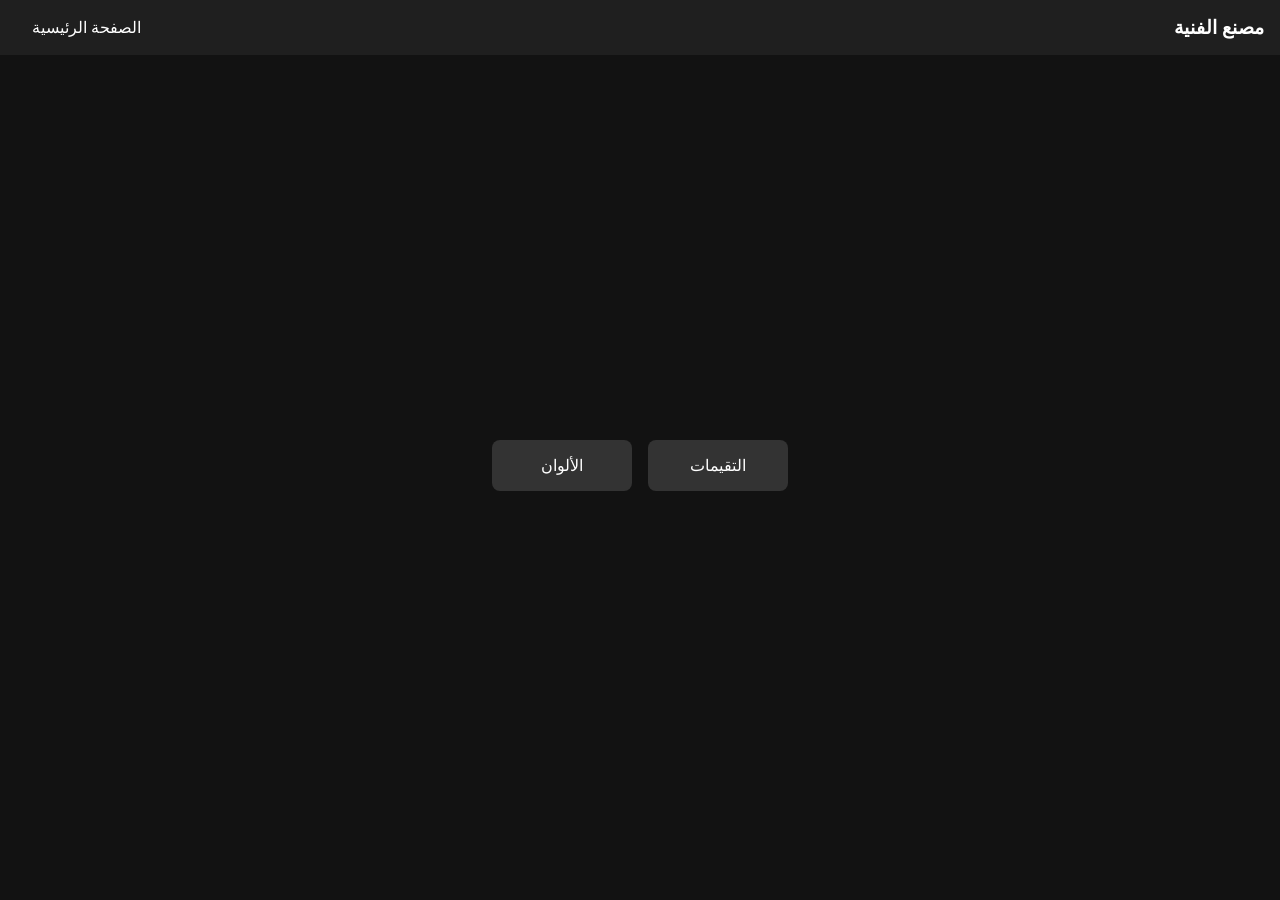
<file: index.html>
<!DOCTYPE html>
<html lang="ar" dir="rtl">
<head>
  <meta charset="UTF-8" />
  <meta name="viewport" content="width=device-width, initial-scale=1.0"/>
  <title>مصنع الفنية - الرئيسية</title>
  <link rel="stylesheet" href="css/styles.css" />
</head>
<body>

  <!-- Navbar -->
  <nav class="navbar">
    <div class="logo">مصنع الفنية</div>
    <ul class="nav-links">
      <li><a href="index.html">الصفحة الرئيسية</a></li>
    </ul>
  </nav>

  <!-- Main Content -->
  <section class="main-section">
    <div class="buttons-container">
      <!-- التقيمات -->
      <a href="evaluations.html" class="big-button">التقيمات</a>
      <!-- الالوان -->
      <a href="colors.html" class="big-button">الألوان</a>
    </div>
  </section>

</body>
</html>
</file>
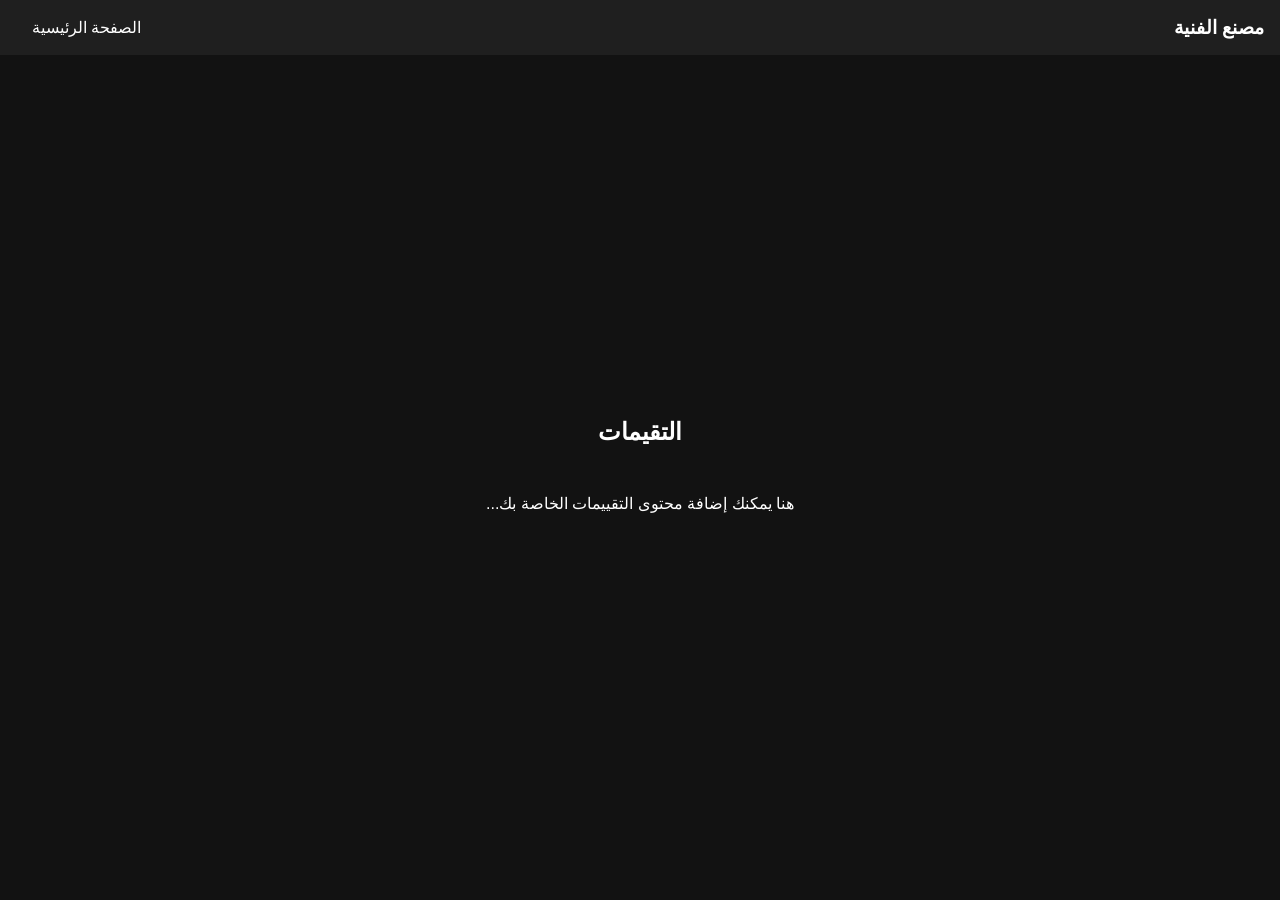
<file: evaluations.html>
<!DOCTYPE html>
<html lang="ar" dir="rtl">
<head>
  <meta charset="UTF-8" />
  <meta name="viewport" content="width=device-width, initial-scale=1.0"/>
  <title>التقيمات</title>
  <link rel="stylesheet" href="css/styles.css" />
</head>
<body>

  <nav class="navbar">
    <div class="logo">مصنع الفنية</div>
    <ul class="nav-links">
      <li><a href="index.html">الصفحة الرئيسية</a></li>
    </ul>
  </nav>

  <section class="main-section">
    <h1>التقيمات</h1>
    <div class="content-container">
      <p>هنا يمكنك إضافة محتوى التقييمات الخاصة بك...</p>
    </div>
  </section>

</body>
</html>
</file>
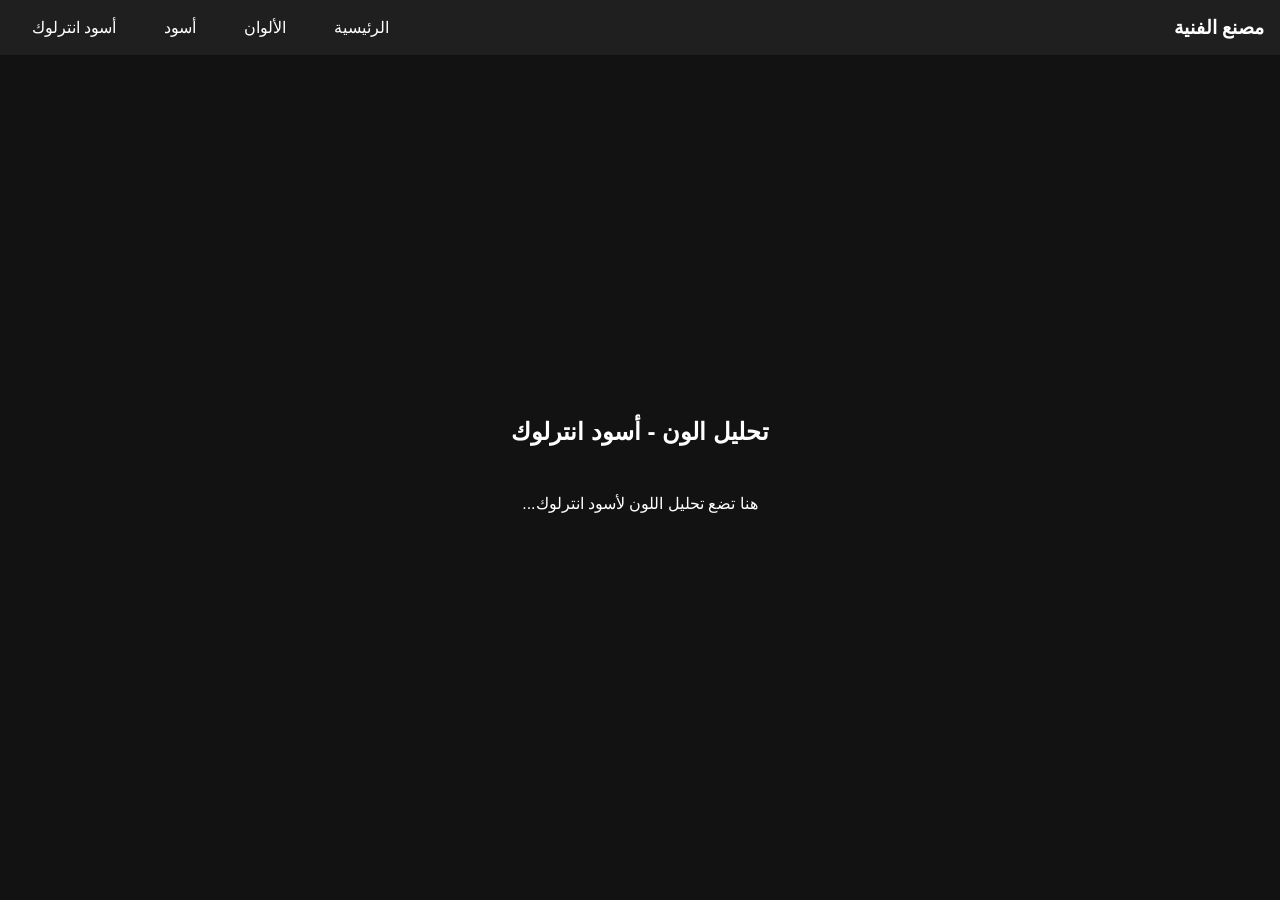
<file: black/black-interlock-analysis.html>
<!DOCTYPE html>
<html lang="ar" dir="rtl">
<head>
  <meta charset="UTF-8"/>
  <meta name="viewport" content="width=device-width, initial-scale=1.0"/>
  <title>تحليل الون - أسود انترلوك</title>
  <link rel="stylesheet" href="../css/styles.css"/>
</head>
<body>

  <nav class="navbar">
    <div class="logo">مصنع الفنية</div>
    <ul class="nav-links">
      <li><a href="../index.html">الرئيسية</a></li>
      <li><a href="../colors.html">الألوان</a></li>
      <li><a href="black.html">أسود</a></li>
      <li><a href="black-interlock.html">أسود انترلوك</a></li>
    </ul>
  </nav>

  <section class="main-section">
    <h2>تحليل الون - أسود انترلوك</h2>
    <div class="content-container">
      <p>هنا تضع تحليل اللون لأسود انترلوك...</p>
    </div>
  </section>

</body>
</html>
</file>
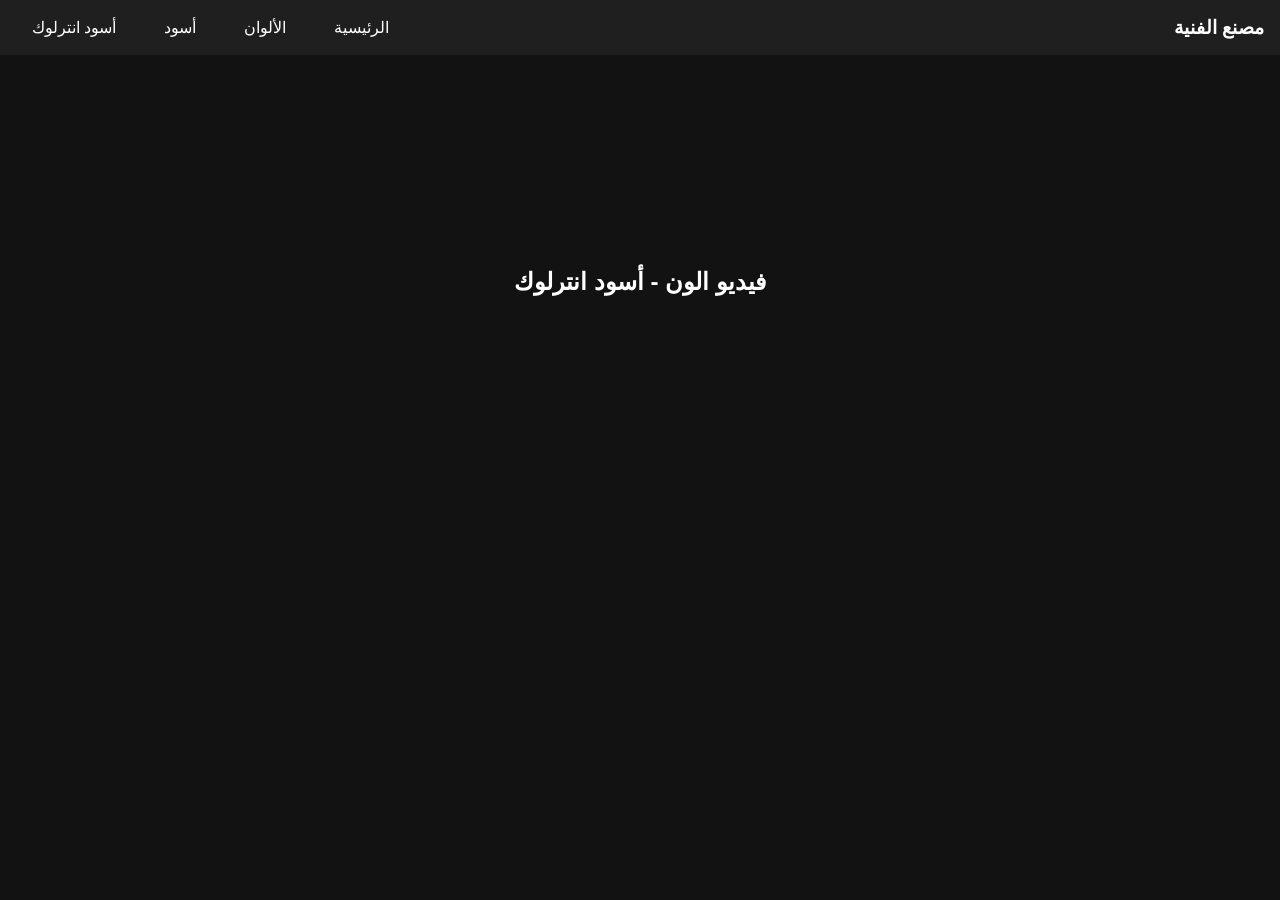
<file: black/black-interlock-video.html>
<!DOCTYPE html>
<html lang="ar" dir="rtl">
<head>
  <meta charset="UTF-8"/>
  <meta name="viewport" content="width=device-width, initial-scale=1.0"/>
  <title>فيديو الون - أسود انترلوك</title>
  <link rel="stylesheet" href="../css/styles.css"/>
</head>
<body>

  <nav class="navbar">
    <div class="logo">مصنع الفنية</div>
    <ul class="nav-links">
      <li><a href="../index.html">الرئيسية</a></li>
      <li><a href="../colors.html">الألوان</a></li>
      <li><a href="black.html">أسود</a></li>
      <li><a href="black-interlock.html">أسود انترلوك</a></li>
    </ul>
  </nav>

  <section class="main-section">
    <h2>فيديو الون - أسود انترلوك</h2>
    <div class="content-container">
      <!-- Sample YouTube embed or local video placeholder -->
      <iframe width="560" height="315" src="https://www.youtube.com/embed/VIDEO_ID" 
              title="YouTube video player" frameborder="0"
              allow="accelerometer; autoplay; clipboard-write; encrypted-media; gyroscope; picture-in-picture"
              allowfullscreen>
      </iframe>
    </div>
  </section>

</body>
</html>
</file>
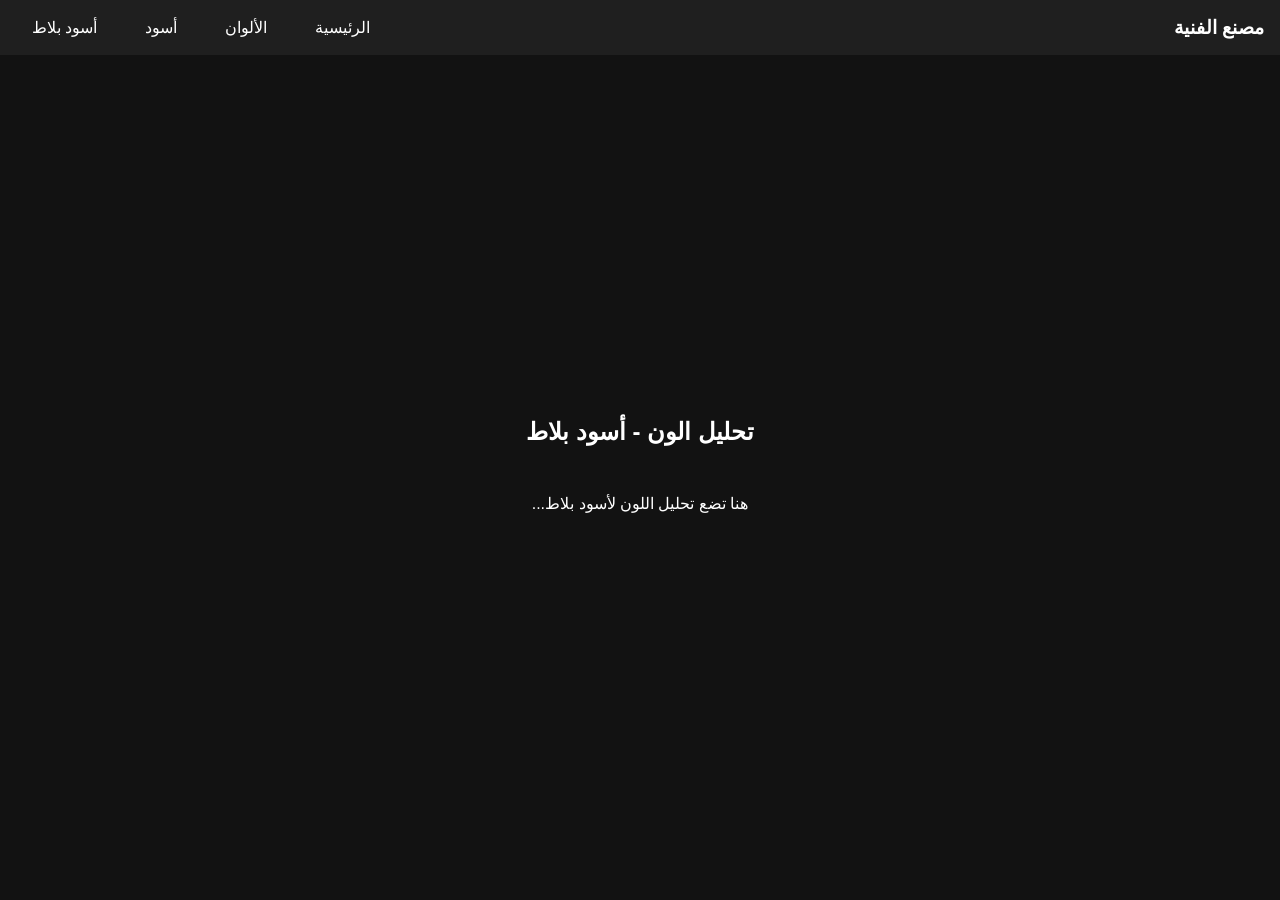
<file: black/black-tiles-analysis.html>
<!DOCTYPE html>
<html lang="ar" dir="rtl">
<head>
  <meta charset="UTF-8"/>
  <meta name="viewport" content="width=device-width, initial-scale=1.0"/>
  <title>تحليل الون - أسود بلاط</title>
  <link rel="stylesheet" href="../css/styles.css"/>
</head>
<body>

  <nav class="navbar">
    <div class="logo">مصنع الفنية</div>
    <ul class="nav-links">
      <li><a href="../index.html">الرئيسية</a></li>
      <li><a href="../colors.html">الألوان</a></li>
      <li><a href="black.html">أسود</a></li>
      <li><a href="black-tiles.html">أسود بلاط</a></li>
    </ul>
  </nav>

  <section class="main-section">
    <h2>تحليل الون - أسود بلاط</h2>
    <div class="content-container">
      <p>هنا تضع تحليل اللون لأسود بلاط...</p>
    </div>
  </section>

</body>
</html>
</file>
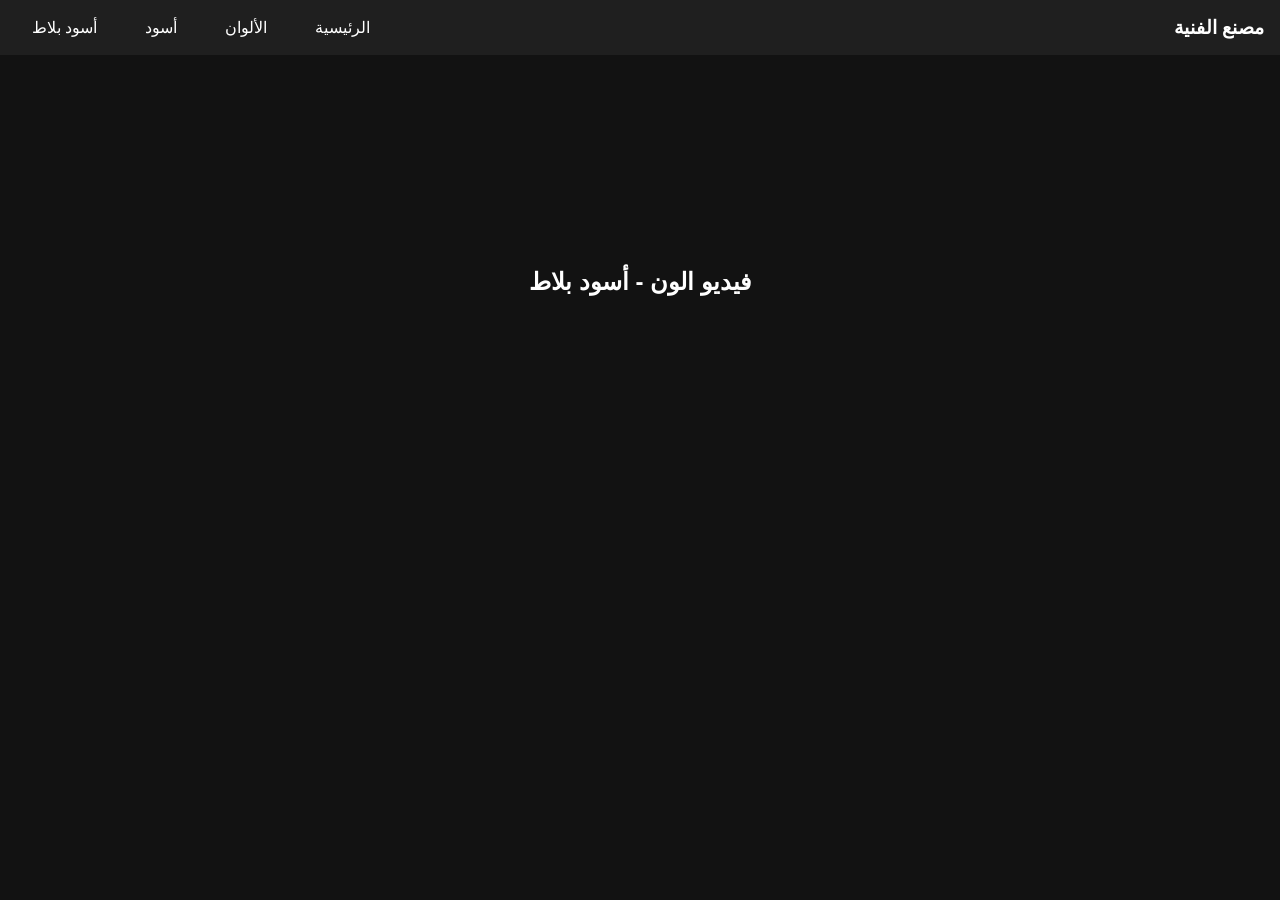
<file: black/black-tiles-video.html>
<!DOCTYPE html>
<html lang="ar" dir="rtl">
<head>
  <meta charset="UTF-8"/>
  <meta name="viewport" content="width=device-width, initial-scale=1.0"/>
  <title>فيديو الون - أسود بلاط</title>
  <link rel="stylesheet" href="../css/styles.css"/>
</head>
<body>

  <nav class="navbar">
    <div class="logo">مصنع الفنية</div>
    <ul class="nav-links">
      <li><a href="../index.html">الرئيسية</a></li>
      <li><a href="../colors.html">الألوان</a></li>
      <li><a href="black.html">أسود</a></li>
      <li><a href="black-tiles.html">أسود بلاط</a></li>
    </ul>
  </nav>

  <section class="main-section">
    <h2>فيديو الون - أسود بلاط</h2>
    <div class="content-container">
      <iframe width="560" height="315"
              src="https://www.youtube.com/embed/VIDEO_ID"
              title="YouTube video player"
              frameborder="0"
              allow="accelerometer; autoplay; clipboard-write; encrypted-media; gyroscope; picture-in-picture"
              allowfullscreen>
      </iframe>
    </div>
  </section>

</body>
</html>
</file>
<file: css/styles.css>
/* ========== RESET & BASE STYLES ========== */
* {
    box-sizing: border-box;
    padding: 0;
    margin: 0;
  }
  
  body {
    color: #ffffff;            /* Light text */
    background-color: #121212;  /* Dark background */
    font-family: 'Arial', sans-serif;
  }
  
  /* ========== NAVBAR ========== */
  .navbar {
    display: flex;
    align-items: center;
    justify-content: space-between;
    padding: 1rem;
    background-color: #1f1f1f;
  }
  
  .navbar .logo {
    font-size: 1.2rem;
    font-weight: bold;
  }
  
  .nav-links {
    display: flex;
    list-style: none;
    gap: 1rem;
  }
  
  .nav-links a {
    padding: 0.5rem 1rem;
    border-radius: 5px;
    color: #ffffff;
    transition: background 0.3s;
    text-decoration: none;
  }
  
  .nav-links a:hover {
    background-color: #333333;
  }
  
  /* ========== MAIN SECTION ========== */
  .main-section {
    display: flex;
    align-items: center;
    flex-direction: column;
    justify-content: center;
    min-height: calc(100vh - 80px);
    padding: 2rem 1rem;
  }
  
  .main-section h1, .main-section h2 {
    margin-bottom: 1rem;
  }
  
  /* ========== BUTTONS CONTAINER ========== */
  .buttons-container {
    display: flex;
    flex-wrap: wrap;
    justify-content: center;
    gap: 1rem;
  }
  
  .big-button {
    min-width: 140px;
    padding: 1rem 2rem;
    border-radius: 8px;
    color: #ffffff;
    background-color: #333333;
    transition: background 0.3s, transform 0.3s;
    text-align: center;
    font-size: 1rem;
    text-decoration: none;
  }
  
  .big-button:hover {
    background-color: #444444;
    transform: scale(1.05);
  }
  
  /* ========== CONTENT CONTAINER ========== */
  .content-container {
    margin-top: 2rem;
    text-align: center;
  }
  
  .sample-image {
    max-width: 100%;
    height: auto;
    margin-bottom: 1rem;
    border: 2px solid #ffffff;
    border-radius: 8px;
  }
  
  /* ========== RESPONSIVE ========== */
  @media (max-width: 600px) {
    .nav-links {
      flex-direction: column;
      gap: 0.5rem;
    }
  
    .big-button {
      justify-content: center;
      width: 100%;
      padding: 1rem;
    }
  }
</file>
